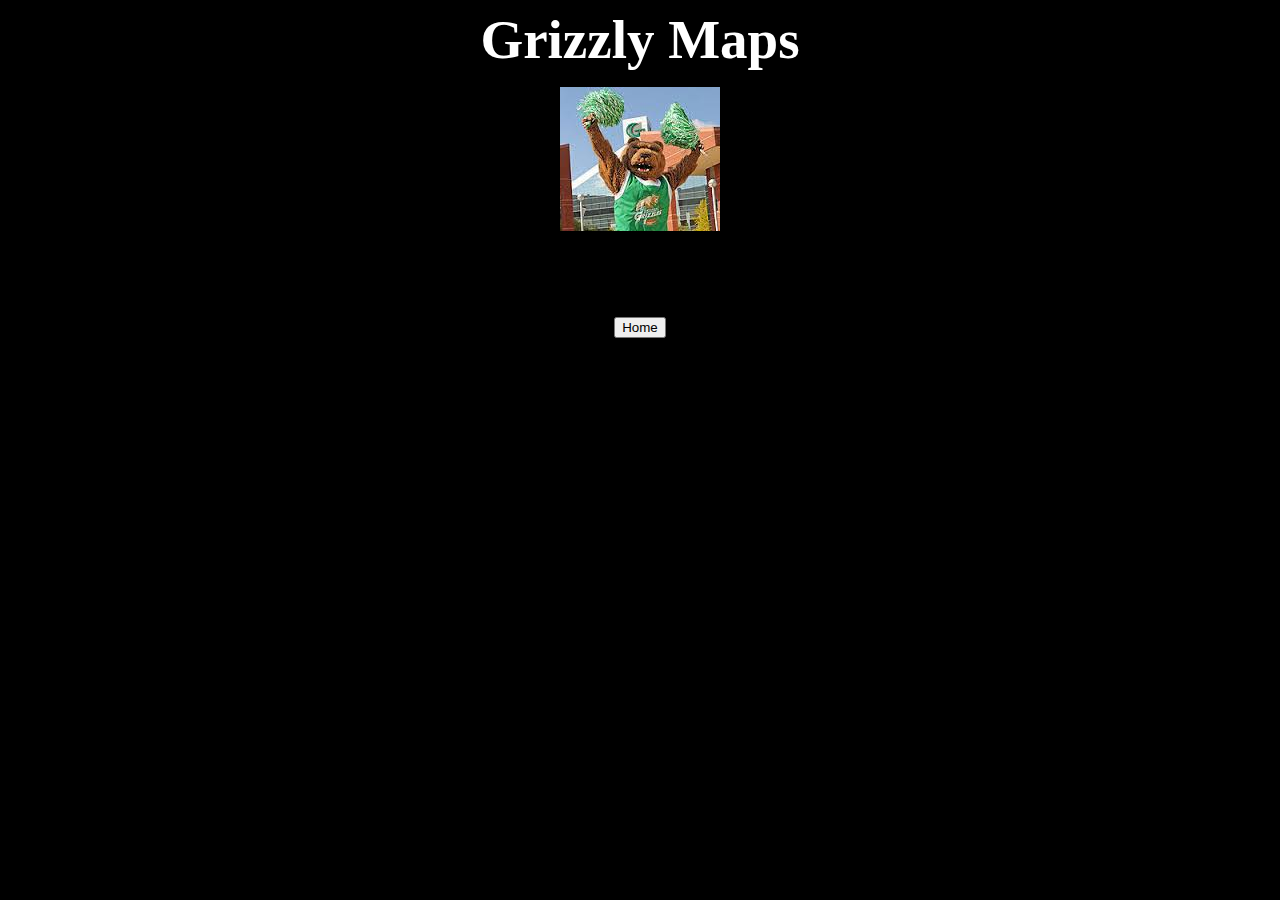
<file: grizzlymap/www/index.html>
<html>
	<head>
		<title>Welcome!</title>
		<style type="text/CSS">
			body {background-color: black}
		</style>
	</head>
	<script type="text/javascript">
		window.onload=timeout;
		function timeout()
		{
			window.setTimeout("redirect()",5000)
		}
		function redirect()
		{
			alert("You are now entering Grizzly Maps");
			window.location="homescreen.html"
			return
		}
	</script>
	<body >
		<h1 style="font-size: 55px; text-align: center; margin: auto; color : white">Grizzly Maps</h1>
	</body>

	<body><p align="center">
		<img class="buttonHolder" src="[data-uri]" /></p>
	</body>


	<br><br><br><body>
			<form class="buttonHolder">
			<p align="center">
				<input type="button" value="Home" onClick="redirect()" /> </p>
			</form>
		</body>
	<script>
	function onDeviceReady()
	{
    document.addEventListener("backbutton", function(e)
	{
       if(document.getElementById('#homepage'))
	   {
           e.preventDefault();
           navigator.app.exitApp();
       }
       else 
	   {	
		   navigator.app.backHistory()
	   }	
		}	
	, false);
	}
	</script>
</html>
</file>
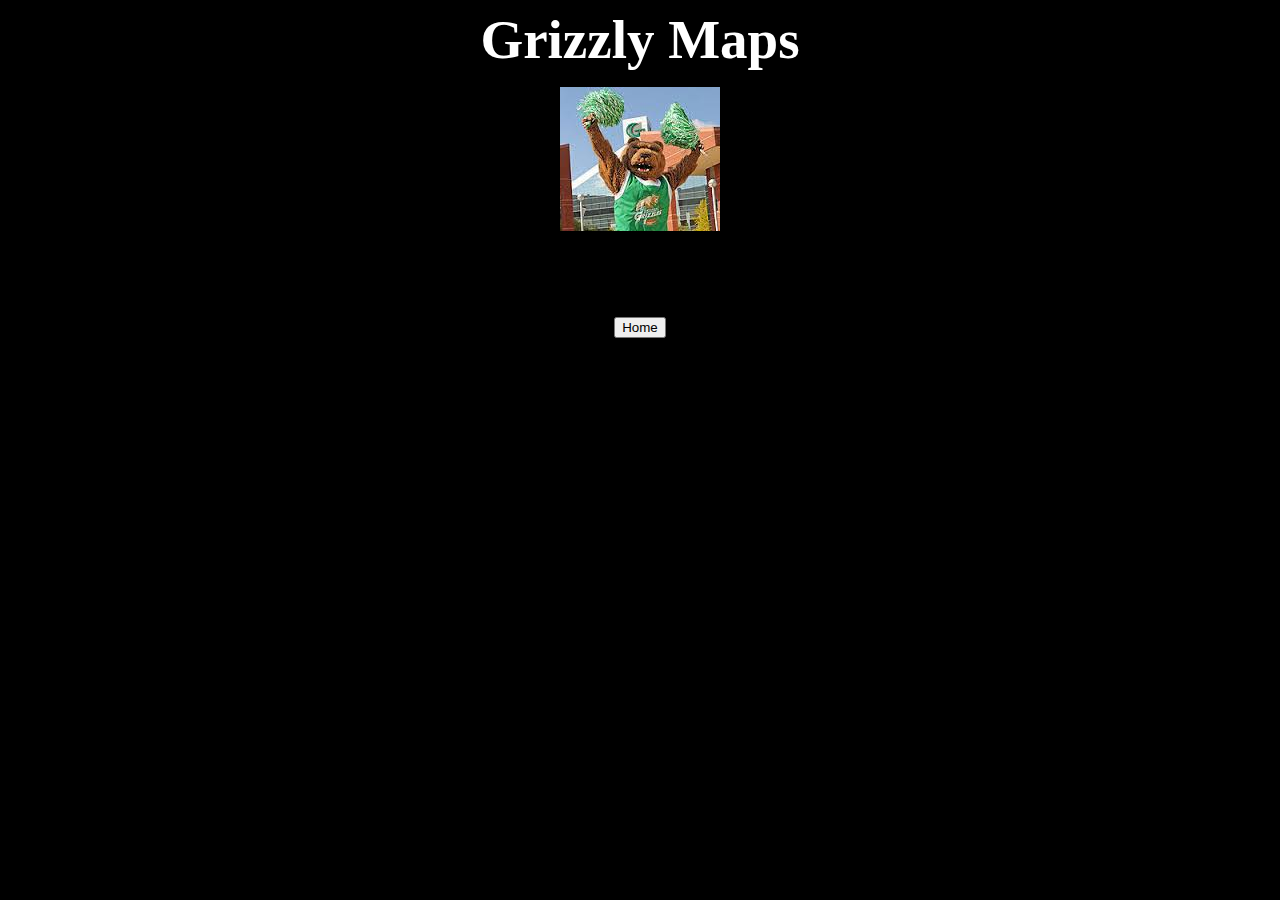
<file: grizzlymap/platforms/android/assets/www/index.html>
<html>
	<head>
		<title>Welcome!</title>
		<style type="text/CSS">
			body {background-color: black}
		</style>
	</head>
	<script type="text/javascript">
		window.onload=timeout;
		function timeout()
		{
			window.setTimeout("redirect()",5000)
		}
		function redirect()
		{
			alert("You are now entering Grizzly Maps");
			window.location="homescreen.html"
			return
		}
	</script>
	<body >
		<h1 style="font-size: 55px; text-align: center; margin: auto; color : white">Grizzly Maps</h1>
	</body>

	<body><p align="center">
		<img class="buttonHolder" src="[data-uri]" /></p>
	</body>


	<br><br><br><body>
			<form class="buttonHolder">
			<p align="center">
				<input type="button" value="Home" onClick="redirect()" /> </p>
			</form>
		</body>
	<script>
	function onDeviceReady(){
    document.addEventListener("backbutton", function(e){
       if(document.getElementById('#homepage')){
           e.preventDefault();
           navigator.app.exitApp();
       }
       else {
           navigator.app.backHistory()
       }
    }, false);
}
	</script>
</html>
</file>
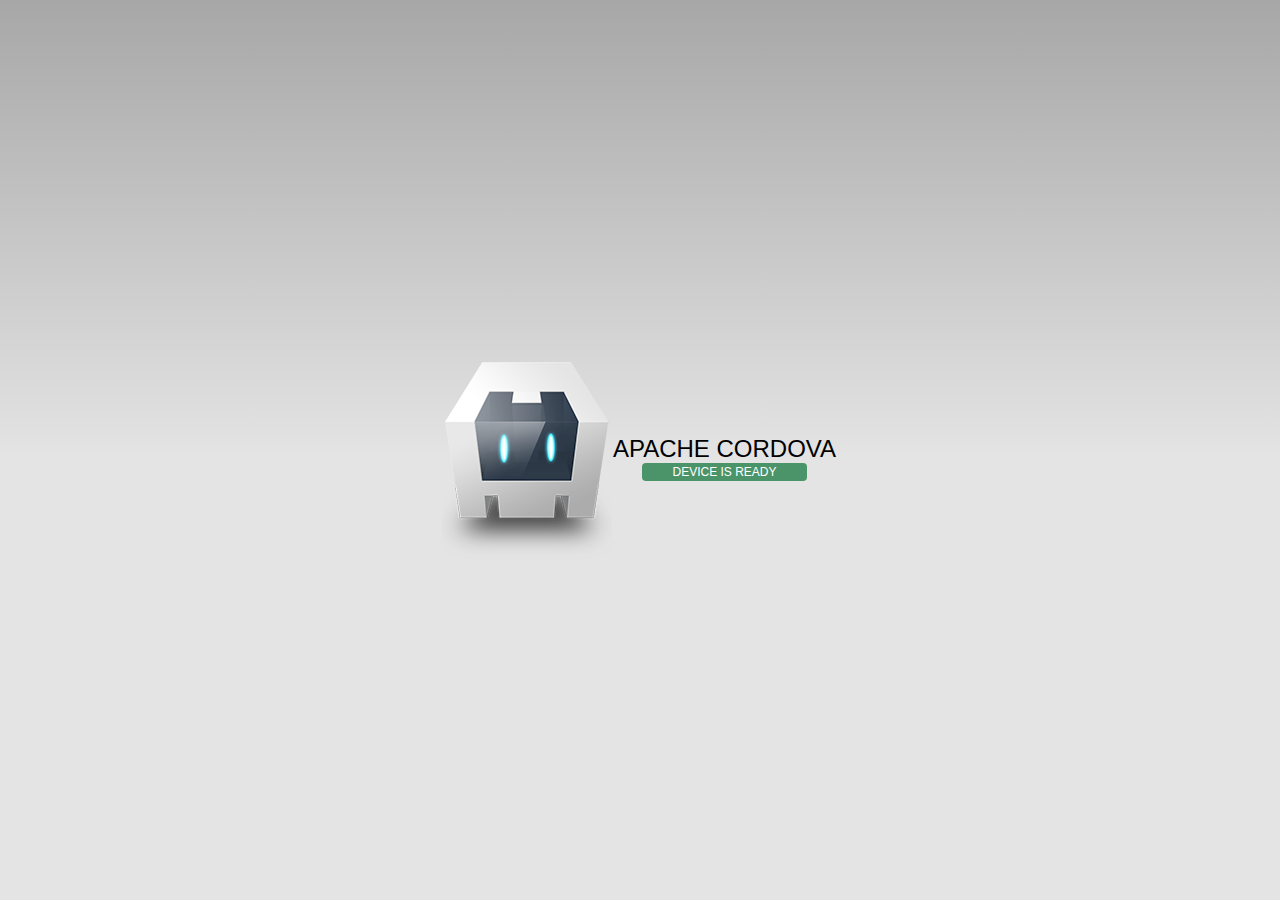
<file: sample/platforms/android/assets/www/index.html>
<!DOCTYPE html>
<!--
    Licensed to the Apache Software Foundation (ASF) under one
    or more contributor license agreements.  See the NOTICE file
    distributed with this work for additional information
    regarding copyright ownership.  The ASF licenses this file
    to you under the Apache License, Version 2.0 (the
    "License"); you may not use this file except in compliance
    with the License.  You may obtain a copy of the License at

    http://www.apache.org/licenses/LICENSE-2.0

    Unless required by applicable law or agreed to in writing,
    software distributed under the License is distributed on an
    "AS IS" BASIS, WITHOUT WARRANTIES OR CONDITIONS OF ANY
     KIND, either express or implied.  See the License for the
    specific language governing permissions and limitations
    under the License.
-->
<html>
    <head>
        <meta charset="utf-8" />
        <meta name="format-detection" content="telephone=no" />
        <meta name="msapplication-tap-highlight" content="no" />
        <!-- WARNING: for iOS 7, remove the width=device-width and height=device-height attributes. See https://issues.apache.org/jira/browse/CB-4323 -->
        <meta name="viewport" content="user-scalable=no, initial-scale=1, maximum-scale=1, minimum-scale=1, width=device-width, height=device-height, target-densitydpi=device-dpi" />
        <link rel="stylesheet" type="text/css" href="css/index.css" />
        <title>Hello World</title>
    </head>
    <body>
        <div class="app">
            <h1>Apache Cordova</h1>
            <div id="deviceready" class="blink">
                <p class="event listening">Connecting to Device</p>
                <p class="event received">Device is Ready</p>
            </div>
        </div>
        <script type="text/javascript" src="cordova.js"></script>
        <script type="text/javascript" src="js/index.js"></script>
    </body>
</html>
</file>
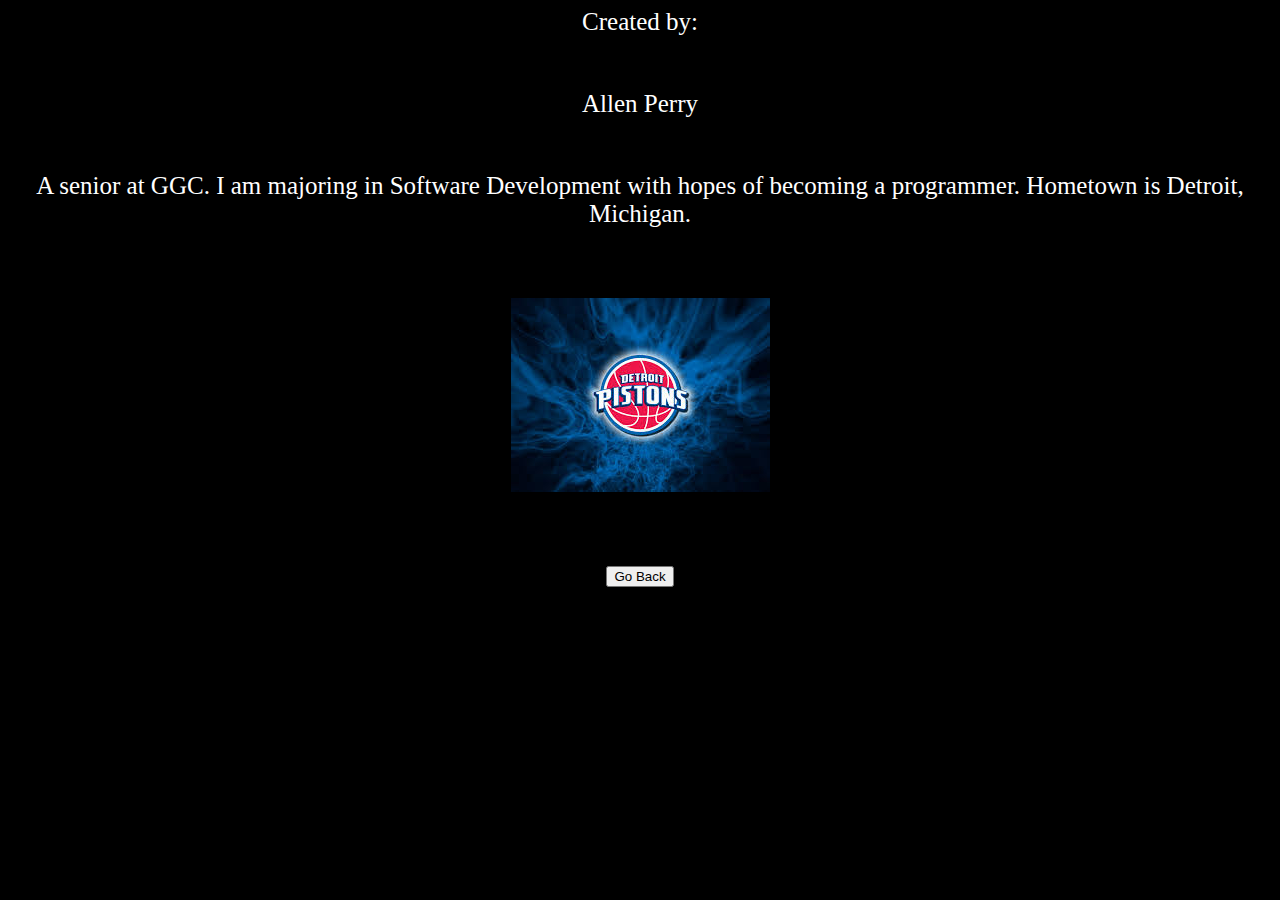
<file: grizzlymap/www/aboutme.html>
<!DOCTYPE html>
<html>
	<head>
		<link type="text/css" rel="stylesheet" href="stylesheet.css" />
		<title>About Me</title>
	</head>
	
	<body style="background-color: black">
		<header>
		Created by:
		</header>
		<br><br><br><header>
			Allen Perry
		</header>
		<br><br><br><header>
			A senior at GGC. I am majoring in Software Development with hopes of becoming a programmer. Hometown is Detroit, Michigan.
		</header>
		<br><br><br><p align="center">
		<img src="[data-uri]" /></p>
		<br><br><br><center><button onclick="goBack()">Go Back</button></center>
	</body>

	<script>
	function goBack() 
	{
		window.history.back()
	}
	</script>
</html>
</file>
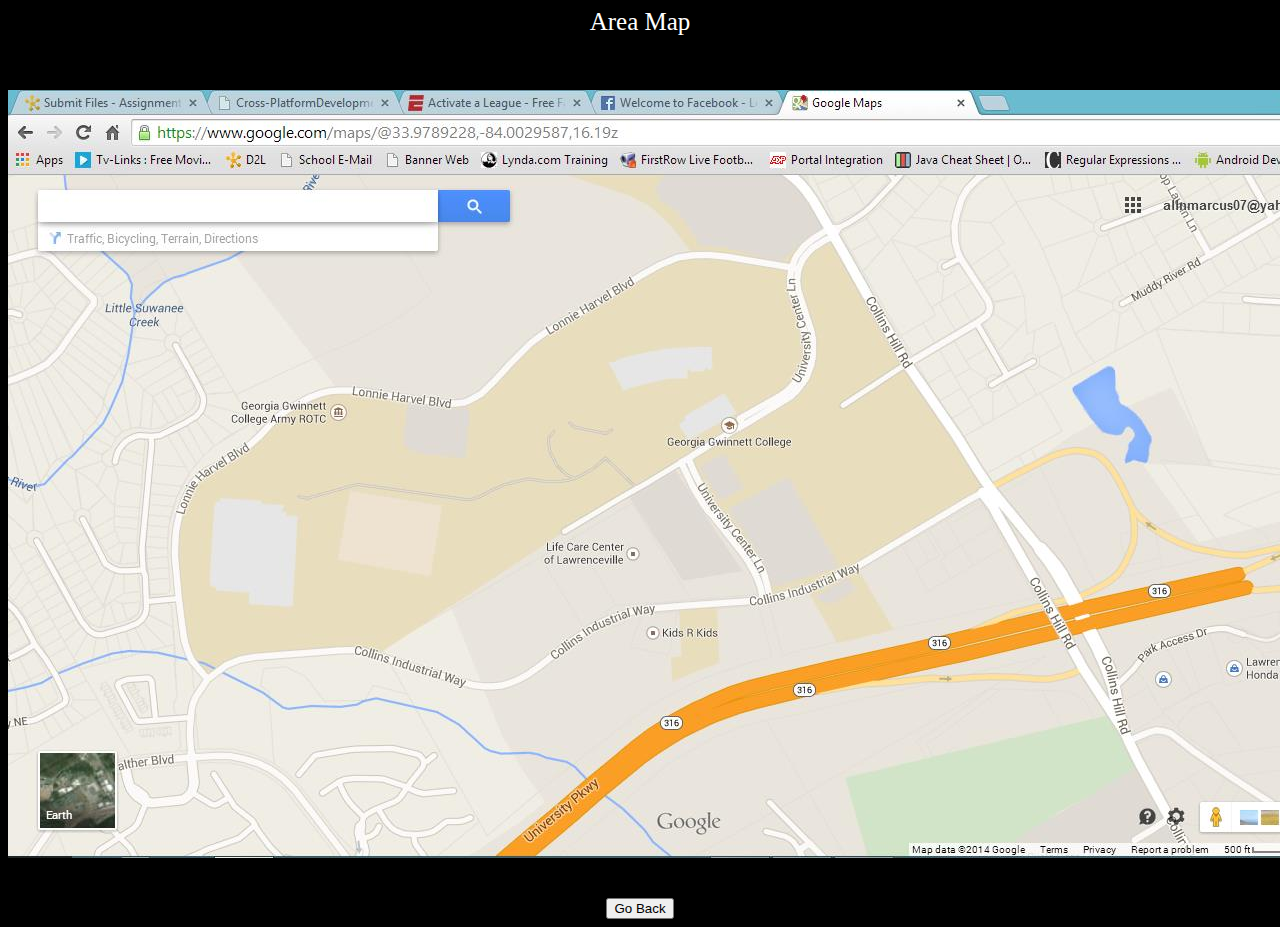
<file: grizzlymap/www/areamap.html>
<!DOCTYPE html>
<html>

	<head>
		<link type="text/css" rel="stylesheet" href="stylesheet.css" />
		<title>Area Map</title>
	</head>
	
<body style="background-color: black">
	<header>Area Map</header>
	<br><br><br><img src="img/area.jpg" />
	<br><br><br><center><button onclick="goBack()">Go Back</button></center>
	
</body>

	<script>
	function goBack() 
	{
		window.history.back()
	}
	</script>
</html>
</file>
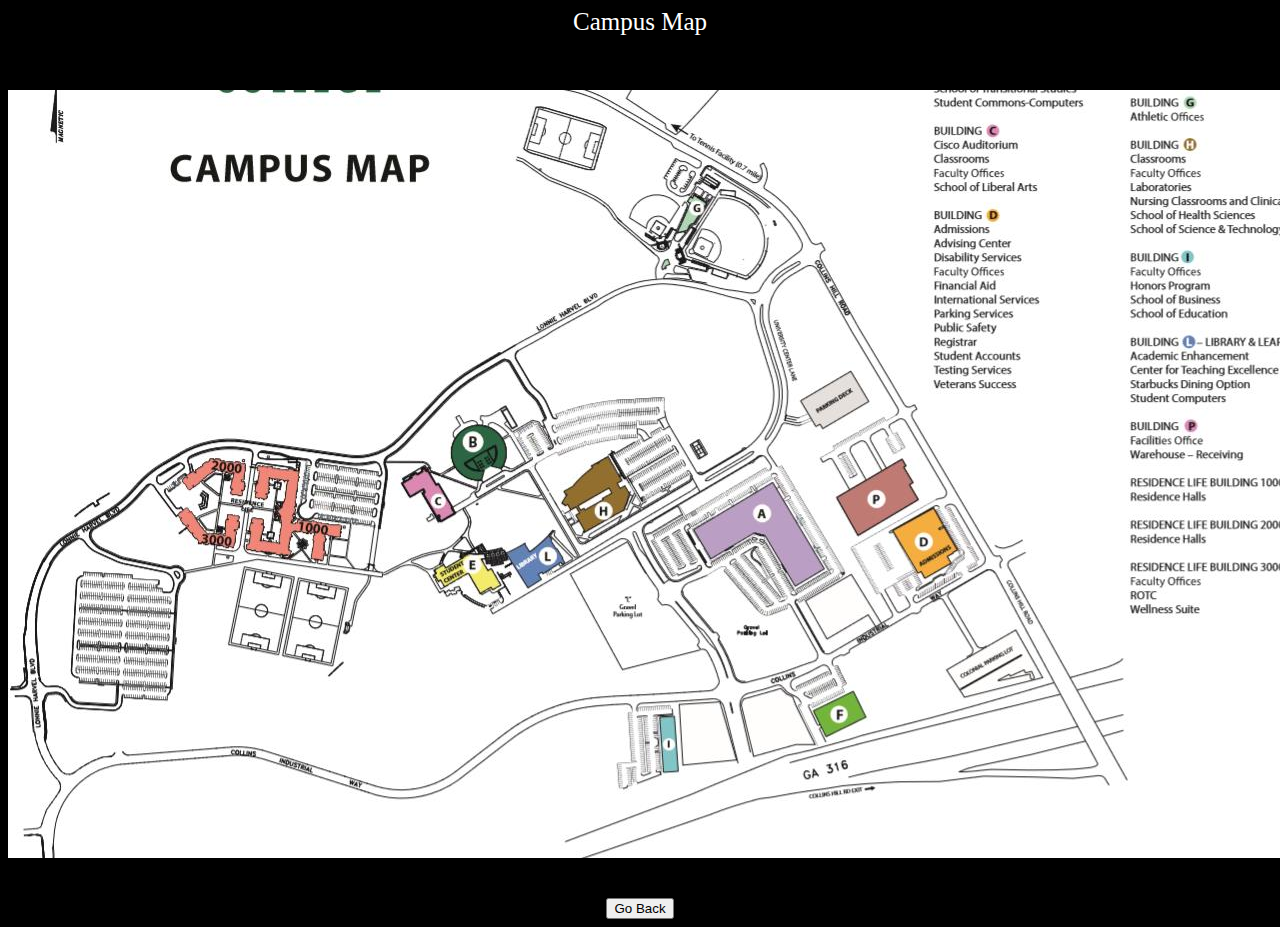
<file: grizzlymap/www/campusmap.html>
<!DOCTYPE html>
<html>

	<head>
		<link type="text/css" rel="stylesheet" href="stylesheet.css" />
		<title>Campus Map</title>
	</head>
	
<body style="background-color: black">
	<header>Campus Map</header>
	<br><br><br><img src="img/CampusMap.jpg" />
	<br><br><br><center><button onclick="goBack()">Go Back</button></center>
</body>

	<script>
	function goBack() 
	{
		window.history.back()
	}
	</script>
</html>
</file>
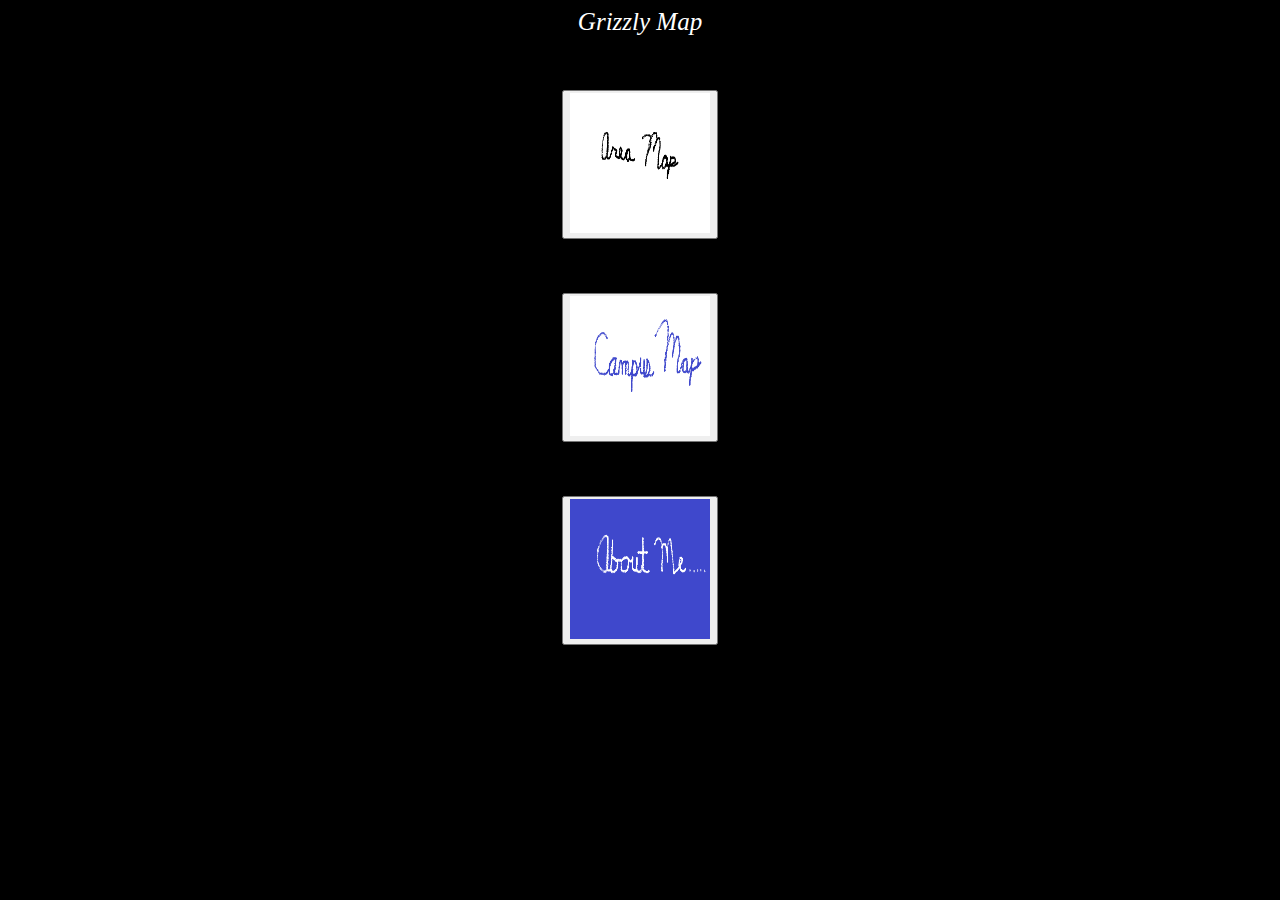
<file: grizzlymap/www/homescreen.html>
<!DOCTYPE html>
<html>
	<head>
		<link type="text/css" rel="stylesheet" href="stylesheet.css" />
			<title>
				Grizzly Map
			</title>
	</head>

	<body style="background-color: black">
		<header>
			<em>Grizzly Map<em>
		</header>
		<br><br><br><center><button onClick="goArea()"><img src="img/areamap.png" width="140" height="140"></button></center>
		<br><br><br><center><button onClick="goCampus()"><img src="img/campusmapbutton.png" width="140" height="140"></button></center>
		<br><br><br><center><button onClick="goAbout()"><img src="img/aboutme.png" width="140" height="140"></button></center>
	</body>
	
	<script>
	function goArea()
	{
		var myWindow = window.open("areamap.html", "_self");
	}
	function goCampus()
	{
		var myWindow = window.open("campusmap.html", "_self");
	}
	function goAbout()
	{
		var myWindow = window.open("aboutme.html", "_self");
	}
	</script>

</html>
</file>
<file: grizzlymap/www/stylesheet.css>
header
{
	font-size: 25px;
	font-family: cursive, sanserif;
	color: white;
	text-align: center;
}

bText
{
	font-size: 25px;
	font-family: cursive, sanserif;
	color: black;
}

.buttonHolder
{
    text-align: center;
	align: center;
	margin:center;
}
</file>
<file: sample/platforms/android/assets/www/css/index.css>
/*
 * Licensed to the Apache Software Foundation (ASF) under one
 * or more contributor license agreements.  See the NOTICE file
 * distributed with this work for additional information
 * regarding copyright ownership.  The ASF licenses this file
 * to you under the Apache License, Version 2.0 (the
 * "License"); you may not use this file except in compliance
 * with the License.  You may obtain a copy of the License at
 *
 * http://www.apache.org/licenses/LICENSE-2.0
 *
 * Unless required by applicable law or agreed to in writing,
 * software distributed under the License is distributed on an
 * "AS IS" BASIS, WITHOUT WARRANTIES OR CONDITIONS OF ANY
 * KIND, either express or implied.  See the License for the
 * specific language governing permissions and limitations
 * under the License.
 */
* {
    -webkit-tap-highlight-color: rgba(0,0,0,0); /* make transparent link selection, adjust last value opacity 0 to 1.0 */
}

body {
    -webkit-touch-callout: none;                /* prevent callout to copy image, etc when tap to hold */
    -webkit-text-size-adjust: none;             /* prevent webkit from resizing text to fit */
    -webkit-user-select: none;                  /* prevent copy paste, to allow, change 'none' to 'text' */
    background-color:#E4E4E4;
    background-image:linear-gradient(top, #A7A7A7 0%, #E4E4E4 51%);
    background-image:-webkit-linear-gradient(top, #A7A7A7 0%, #E4E4E4 51%);
    background-image:-ms-linear-gradient(top, #A7A7A7 0%, #E4E4E4 51%);
    background-image:-webkit-gradient(
        linear,
        left top,
        left bottom,
        color-stop(0, #A7A7A7),
        color-stop(0.51, #E4E4E4)
    );
    background-attachment:fixed;
    font-family:'HelveticaNeue-Light', 'HelveticaNeue', Helvetica, Arial, sans-serif;
    font-size:12px;
    height:100%;
    margin:0px;
    padding:0px;
    text-transform:uppercase;
    width:100%;
}

/* Portrait layout (default) */
.app {
    background:url(../img/logo.png) no-repeat center top; /* 170px x 200px */
    position:absolute;             /* position in the center of the screen */
    left:50%;
    top:50%;
    height:50px;                   /* text area height */
    width:225px;                   /* text area width */
    text-align:center;
    padding:180px 0px 0px 0px;     /* image height is 200px (bottom 20px are overlapped with text) */
    margin:-115px 0px 0px -112px;  /* offset vertical: half of image height and text area height */
                                   /* offset horizontal: half of text area width */
}

/* Landscape layout (with min-width) */
@media screen and (min-aspect-ratio: 1/1) and (min-width:400px) {
    .app {
        background-position:left center;
        padding:75px 0px 75px 170px;  /* padding-top + padding-bottom + text area = image height */
        margin:-90px 0px 0px -198px;  /* offset vertical: half of image height */
                                      /* offset horizontal: half of image width and text area width */
    }
}

h1 {
    font-size:24px;
    font-weight:normal;
    margin:0px;
    overflow:visible;
    padding:0px;
    text-align:center;
}

.event {
    border-radius:4px;
    -webkit-border-radius:4px;
    color:#FFFFFF;
    font-size:12px;
    margin:0px 30px;
    padding:2px 0px;
}

.event.listening {
    background-color:#333333;
    display:block;
}

.event.received {
    background-color:#4B946A;
    display:none;
}

@keyframes fade {
    from { opacity: 1.0; }
    50% { opacity: 0.4; }
    to { opacity: 1.0; }
}
 
@-webkit-keyframes fade {
    from { opacity: 1.0; }
    50% { opacity: 0.4; }
    to { opacity: 1.0; }
}
 
.blink {
    animation:fade 3000ms infinite;
    -webkit-animation:fade 3000ms infinite;
}
</file>
